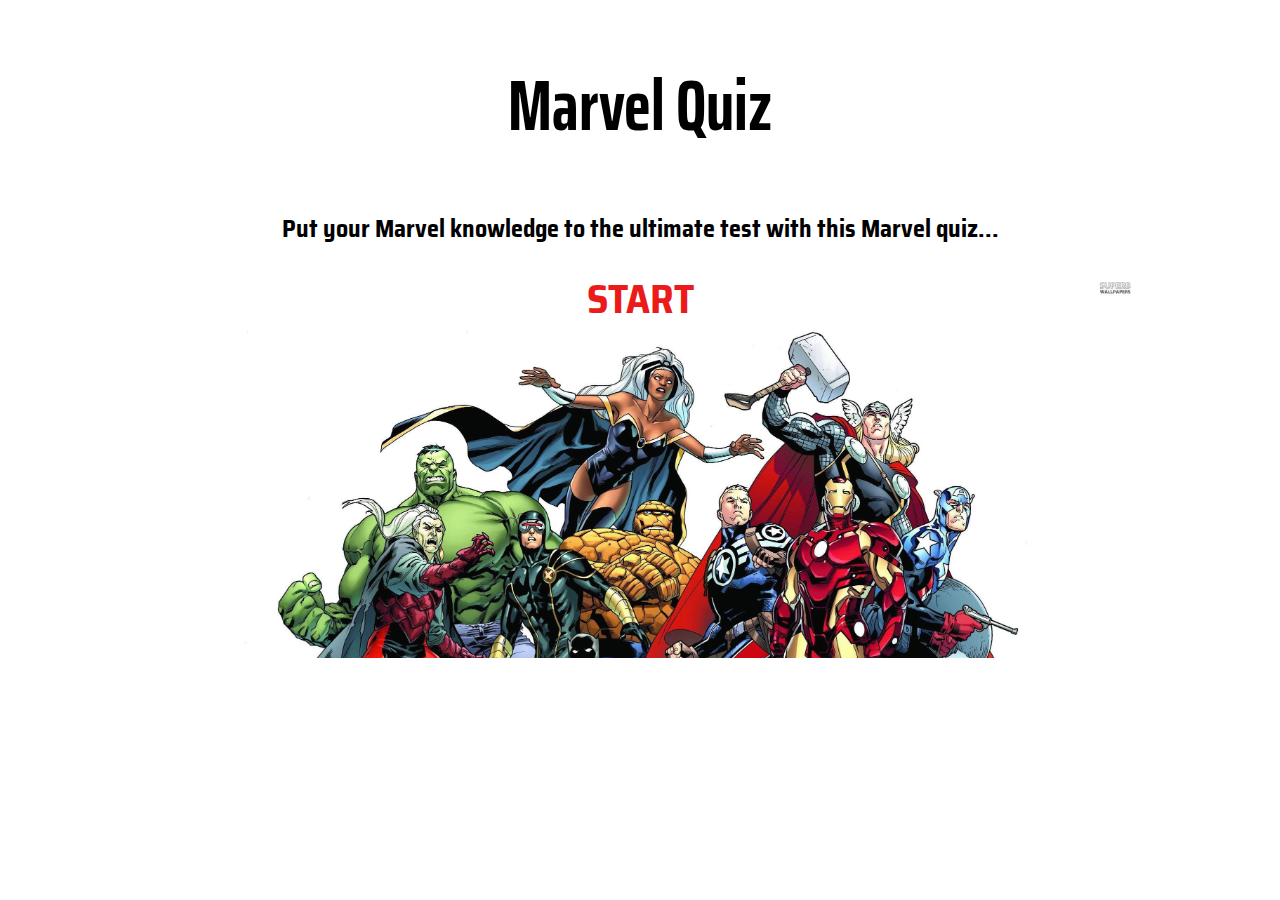
<file: index.html>
<!DOCTYPE html>
<html lang="en">
<head>
    <meta charset="UTF-8">
    <meta http-equiv="X-UA-Compatible" content="IE=edge">
    <meta name="viewport" content="width=device-width, initial-scale=1.0">

    <!--stylesheet-->
    <link rel="stylesheet" href="assets/css/style.css">
    
    <title>Marvel Quiz</title>
</head>
<body>

    <header>
        <h1 class="heading">
            Marvel Quiz
        </h1>
    </header>

    <h2>Put your Marvel knowledge to the ultimate test with this Marvel quiz...</h2>

    <div class="hero-image">
        <a href="quiz.html" id="start-btn">START</a>
    </div>

    <script src="assets/js/script.js"></script>
</body>
</html>
</file>
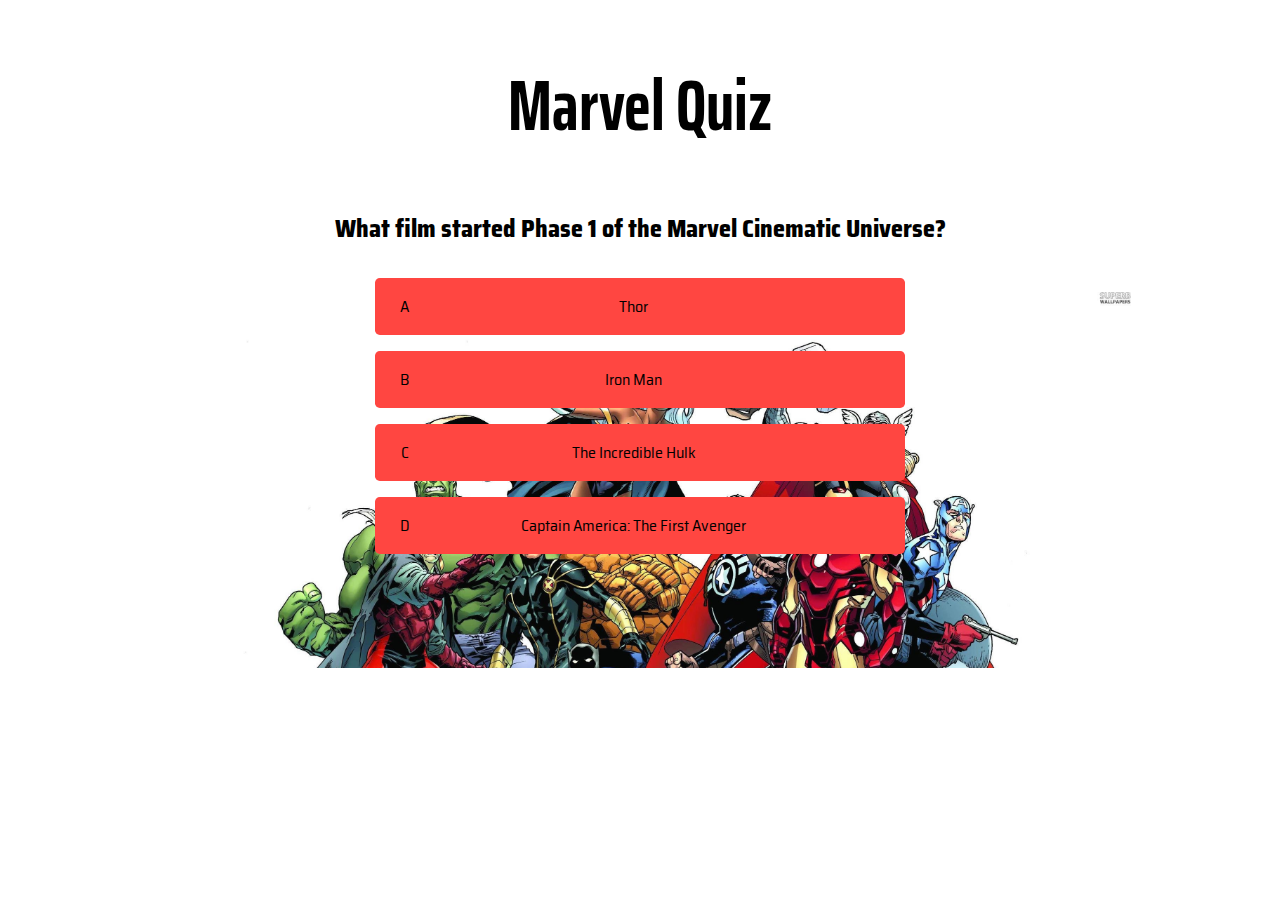
<file: game.html>
<!DOCTYPE html>
<html lang="en">
<head>
    <meta charset="UTF-8">
    <meta http-equiv="X-UA-Compatible" content="IE=edge">
    <meta name="viewport" content="width=device-width, initial-scale=1.0">

    <!--google fonts-->
    <link rel="preconnect" href="https://fonts.googleapis.com">
    <link rel="preconnect" href="https://fonts.gstatic.com" crossorigin>
    <link href="https://fonts.googleapis.com/css2?family=Saira+Extra+Condensed:wght@200;400;800&family=Saira+Semi+Condensed:wght@200;400&display=swap">

    <!--stylesheet-->
    <link rel="stylesheet" href="assets/css/style.css">

    <title>Marvel Quiz</title>
</head>
<body>
    
    <header>
        <a href="index.html">
            <h1 class="heading">
                Marvel Quiz
            </h1>
        </a>
    </header>

    <div id="question">
        Question or statement will appear here
    </div>

    <div class="hero-image">
        <div class="quiz-area">
            <div class="option-box">
                <p class="option-prefix">A</p>
                <p class="option-content" data-number="1">Option 1</p>
            </div>
            <div class="option-box">
                <p class="option-prefix">B</p>
                <p class="option-content" data-number="2">Option 2</p>
            </div>
            <div class="option-box">
                <p class="option-prefix">C</p>
                <p class="option-content" data-number="3">Option 3</p>
            </div>
            <div class="option-box">
                <p class="option-prefix">D</p>
                <p class="option-content" data-number="4">Option 4</p>
            </div>

        </div>
    </div>
        
    </div>
    

    <script src="assets/js/script.js"></script>
</body>
</html>
</file>
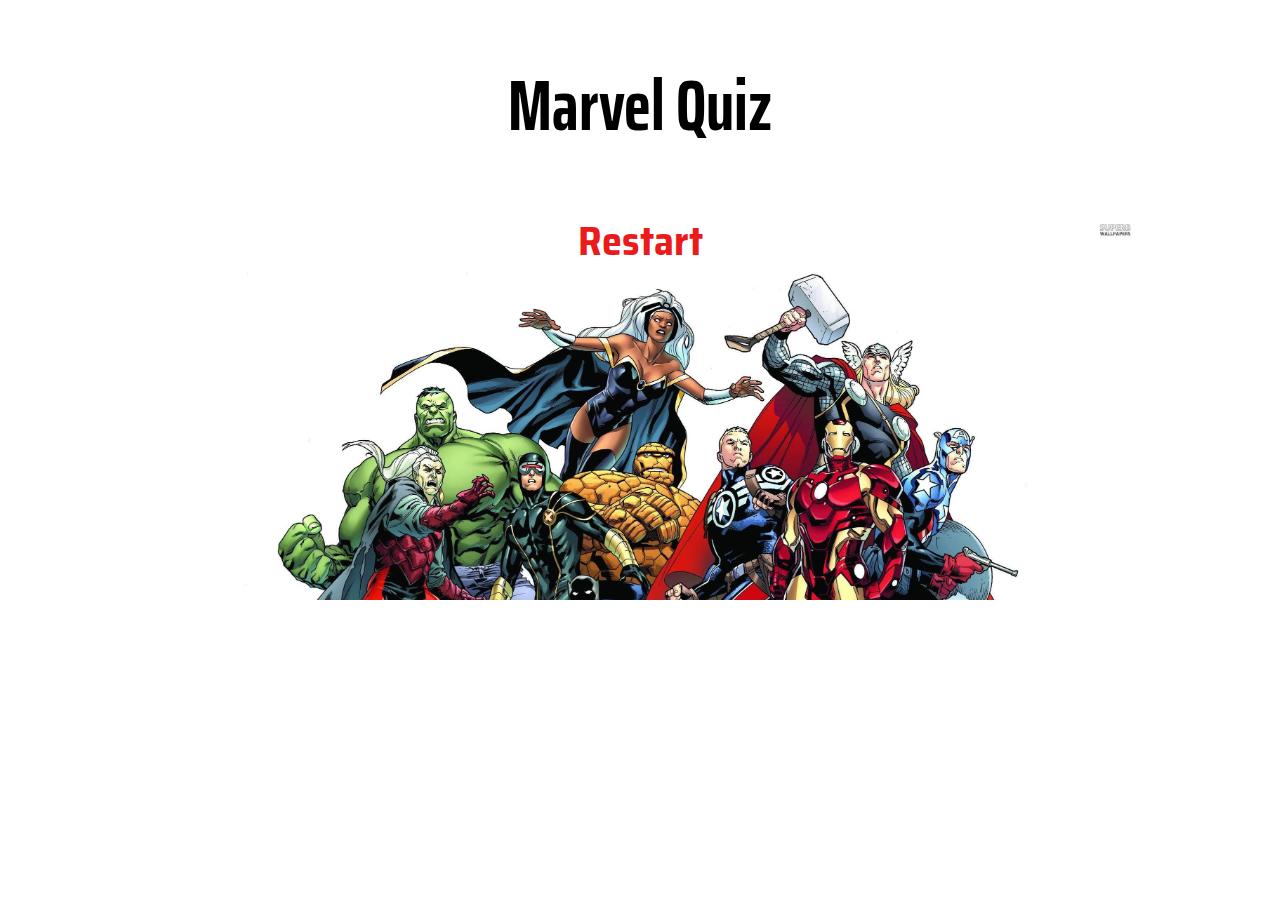
<file: quiz-end.html>
<!DOCTYPE html>
<html lang="en">
<head>
    <meta charset="UTF-8">
    <meta http-equiv="X-UA-Compatible" content="IE=edge">
    <meta name="viewport" content="width=device-width, initial-scale=1.0">
    
    <!--stylesheet-->
    <link rel="stylesheet" href="assets/css/style.css">

    <title>Marvel Quiz</title>
</head>
<body>
    
    <header>
            <h1 class="heading">
                Marvel Quiz
            </h1>
    </header>

    <div class="hero-image">
        <a href="quiz.html" id="start-btn">Restart</a>
    </div>

    <script src="assets/js/script.js"></script>
</body>
</html>
</file>
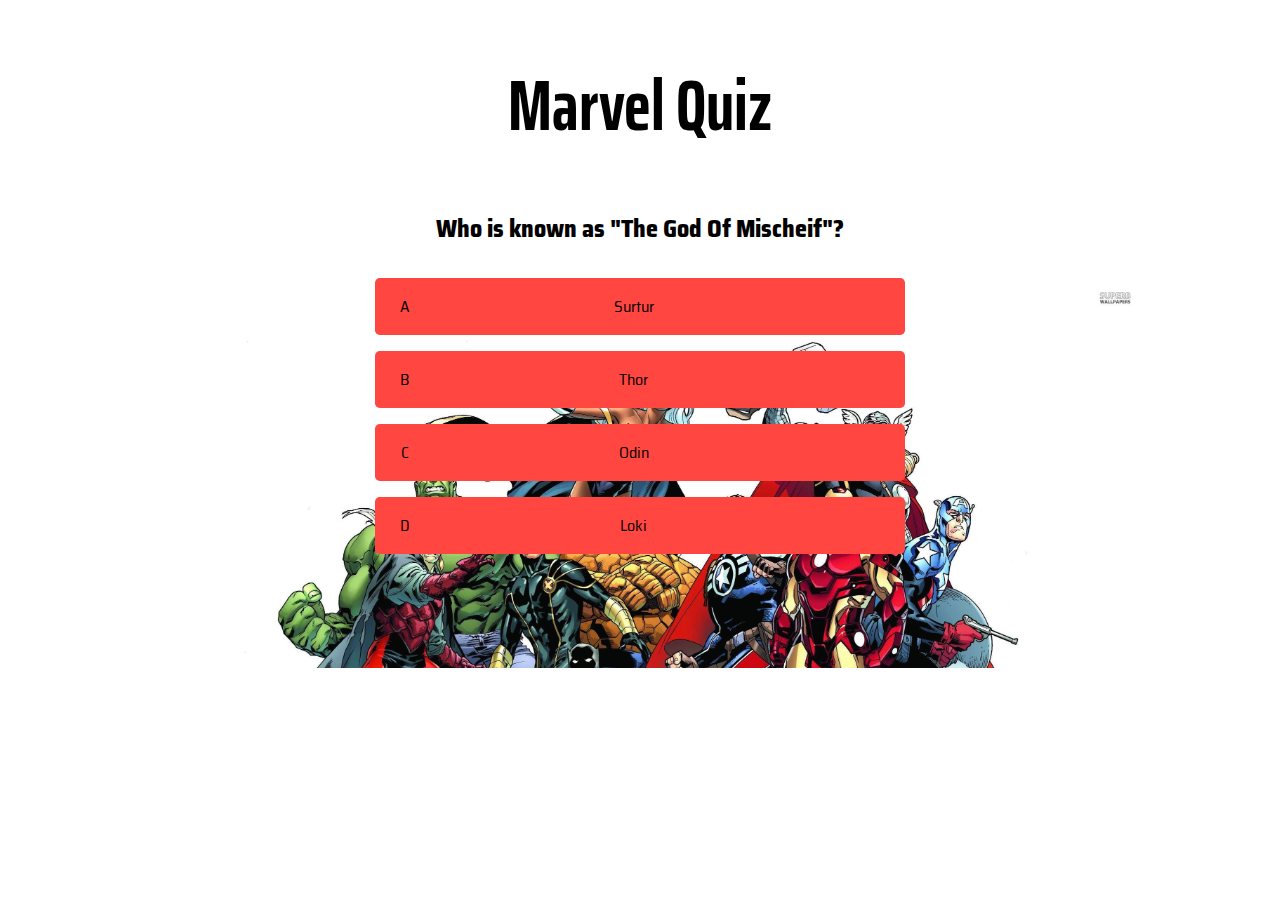
<file: quiz.html>
<!DOCTYPE html>
<html lang="en">
<head>
    <meta charset="UTF-8">
    <meta http-equiv="X-UA-Compatible" content="IE=edge">
    <meta name="viewport" content="width=device-width, initial-scale=1.0">
    
    <!--stylesheet-->
    <link rel="stylesheet" href="assets/css/style.css">

    <title>Marvel Quiz</title>
</head>
<body>
    
    <header>
        <a href="index.html">
            <h1 class="heading">
                Marvel Quiz
            </h1>
        </a>
    </header>
    
    <div id="question">
        Question or statement will appear here
    </div>
    <div class="hero-image">
        <div class="quiz-area">
            <div class="option-box">
                <p class="option-prefix">A</p>
                <p class="option-content" data-number="1">Option 1</p>
            </div>
            <div class="option-box">
                <p class="option-prefix">B</p>
                <p class="option-content" data-number="2">Option 2</p>
            </div>
            <div class="option-box">
                <p class="option-prefix">C</p>
                <p class="option-content" data-number="3">Option 3</p>
            </div>
            <div class="option-box">
                <p class="option-prefix">D</p>
                <p class="option-content" data-number="4">Option 4</p>
            </div>

        </div>
    </div>

    <script src="assets/js/script.js"></script>
</body>
</html>
</file>
<file: assets/css/style.css>
@import url('https://fonts.googleapis.com/css2?family=Saira+Extra+Condensed:wght@200;400;800&family=Saira+Semi+Condensed:wght@200;400&display=swap');

body {
    font-family: 'Saira Semi Condensed', sans-serif;
    text-align: center;
    color: #000000;
}

/* start page/ quiz page */

.heading {
    font-family: 'Saira Extra Condensed', sans-serif;
    font-size: 4.5em;
}

.hero-image {
    margin: auto;
    width: 80%;
    height: 390px;
    background: url(../images/marvel.jpeg) no-repeat, center;
    background-size: 100%;

}

#start-btn {
    text-decoration: none;
    font-size: 2.5em;
    font-weight: bold;
}

a {
    color: #000000;
}

a:hover {
    color: #FFFFFF;
    background: rgb(235, 27, 27);
    padding-left: 20px;
    padding-right: 20px;

}

a, h1 {
    text-decoration: none;
    color: #000000;
}

a, h1:hover {
    color: rgb(235, 27, 27);
}

/* quiz area */

 .quiz-area {
    margin: auto;
    width: 75%;
    height: 390px;
}

#question {
    padding-bottom: 30px;
    font-size: 1.5em;
    font-weight: 800;
}

.option-box {
    display: flex;
    margin: auto;
    margin-bottom: 1em;
    background-color: rgba(255, 70, 65, 1);
    border-radius: 0.3em;
    width: 70%;
    transition-duration: 0.4s;
}

.option-box:hover {
    background: rgb(250,204,95);
    width: 74%;
    cursor: pointer;
}

.option-content {
    width: 75%;
    float: left;
}

.option-prefix {
    width: 60px;
}

/* For large screens 1200px wide and down */
@media screen and (max-width: 1200px) {

    .hero-image {
        height: 770px;
    }
    
    .score-tracker {
        height: 112px;
        width: 100px;
        margin-right: 100px;
        margin-top: -147px;
        font-size: 150%;
    }
}

/* For medium screens 850px wide and down */
@media screen and (max-width: 850px) {

    #question {
        padding-bottom: 3em;
    }

    .hero-image {
        width: 100%;
        height: 515px;
    }
    
    .option-box {
        margin-bottom: 3em;
    }
}

/* For small screens 500px wide and down */
@media screen and (max-width: 500px) {
    
    .hero-image {
        width: 95%;
        height: 325px;
    }

    .quiz-area {
        height: 320px;
    }

    .score-tracker {
        margin-right: 20px;
        margin-top: -180px;
        font-size: 106%;
        height: 80px;
        width: 80px;
    }
}
</file>
